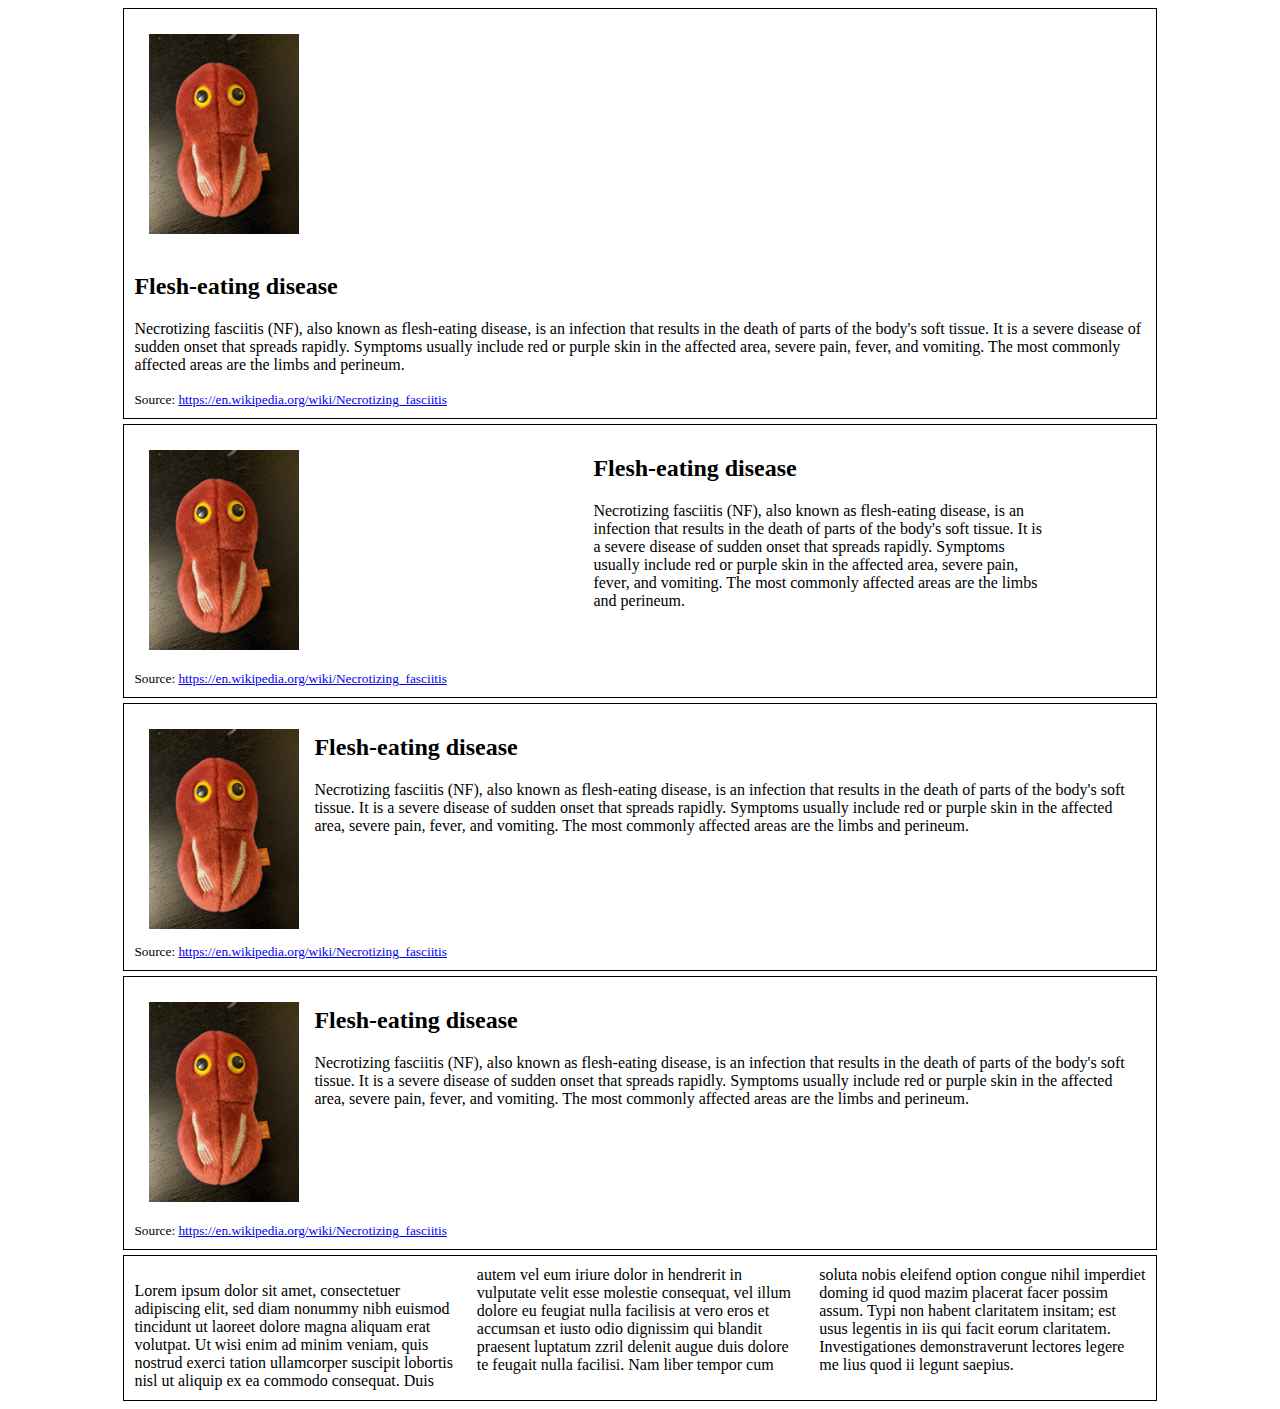
<file: index.html>
<!DOCTYPE html>
<html>

<head>
    <meta charset="utf-8">
    <link rel="stylesheet" type="text/css" href="assets/css/styles.css">
    <title>HTML Layouts</title>
</head>

<body>
    <section id="normal">
        <img width="150" src="assets/images/flesh_eating.jpg">
        <h2>Flesh-eating disease</h2>
        <p>Necrotizing fasciitis (NF), also known as flesh-eating disease, is an infection that results in the death of
            parts of the body's soft tissue. It is a severe disease of sudden onset that spreads rapidly. Symptoms
            usually include red or purple skin in the affected area, severe pain, fever, and vomiting. The most commonly
            affected areas are the limbs and perineum.</p>
        <small>Source: <a target="_blank"
                href="https://en.wikipedia.org/wiki/Necrotizing_fasciitis">https://en.wikipedia.org/wiki/Necrotizing_fasciitis</a></small>
    </section>
    <section id="display">
        <div class="row">
            <div class="col">
                <img width="150" src="assets/images/flesh_eating.jpg">
            </div>
            <div class="col">
                <h2>Flesh-eating disease</h2>
                <p>Necrotizing fasciitis (NF), also known as flesh-eating disease, is an infection that results in the
                    death of parts of the body's soft tissue. It is a severe disease of sudden onset that spreads
                    rapidly. Symptoms usually include red or purple skin in the affected area, severe pain, fever, and
                    vomiting. The most commonly affected areas are the limbs and perineum.</p>
            </div>
        </div>
        <small>Source: <a target="_blank"
                href="https://en.wikipedia.org/wiki/Necrotizing_fasciitis">https://en.wikipedia.org/wiki/Necrotizing_fasciitis</a></small>
    </section>

    <section id="float">
        <img width="150" src="assets/images/flesh_eating.jpg" />
        <h2>Flesh-eating disease</h2>
        <p>Necrotizing fasciitis (NF), also known as flesh-eating disease, is an infection that results in the death of
            parts of the body's soft tissue. It is a severe disease of sudden onset that spreads rapidly. Symptoms
            usually include red or purple skin in the affected area, severe pain, fever, and vomiting. The most commonly
            affected areas are the limbs and perineum.</p>
        <small class="clear">Source: <a target="_blank"
                href="https://en.wikipedia.org/wiki/Necrotizing_fasciitis">https://en.wikipedia.org/wiki/Necrotizing_fasciitis</a></small>
    </section>

    <section id="flex-box">
        <div class="row">
            <div class="col">
                <img width="150" src="assets/images/flesh_eating.jpg">
            </div>
            <div class="col">
                <h2>Flesh-eating disease</h2>
                <p>Necrotizing fasciitis (NF), also known as flesh-eating disease, is an infection that results in the
                    death of parts of the body's soft tissue. It is a severe disease of sudden onset that spreads
                    rapidly. Symptoms usually include red or purple skin in the affected area, severe pain, fever, and
                    vomiting. The most commonly affected areas are the limbs and perineum.</p>
            </div>
        </div>
        <small>Source: <a target="_blank"
                href="https://en.wikipedia.org/wiki/Necrotizing_fasciitis">https://en.wikipedia.org/wiki/Necrotizing_fasciitis</a></small>
    </section>

    <section id="columns">
        <div>
            <p>Lorem ipsum dolor sit amet, consectetuer adipiscing elit, sed diam nonummy nibh euismod tincidunt ut
                laoreet dolore magna aliquam erat volutpat. Ut wisi enim ad minim veniam, quis nostrud exerci tation
                ullamcorper suscipit lobortis nisl ut aliquip ex ea commodo consequat.
                Duis autem vel eum iriure dolor in hendrerit in vulputate velit esse molestie consequat, vel illum
                dolore eu feugiat nulla facilisis at vero eros et accumsan et iusto odio dignissim qui blandit praesent
                luptatum zzril delenit augue duis dolore te feugait nulla facilisi. Nam liber tempor cum soluta nobis
                eleifend option congue nihil imperdiet doming id quod mazim placerat facer possim assum. Typi non habent
                claritatem insitam; est usus legentis in iis qui facit eorum claritatem. Investigationes demonstraverunt
                lectores legere me lius quod ii legunt saepius.</p>
        </div>
    </section>
</body>

</html>
</file>
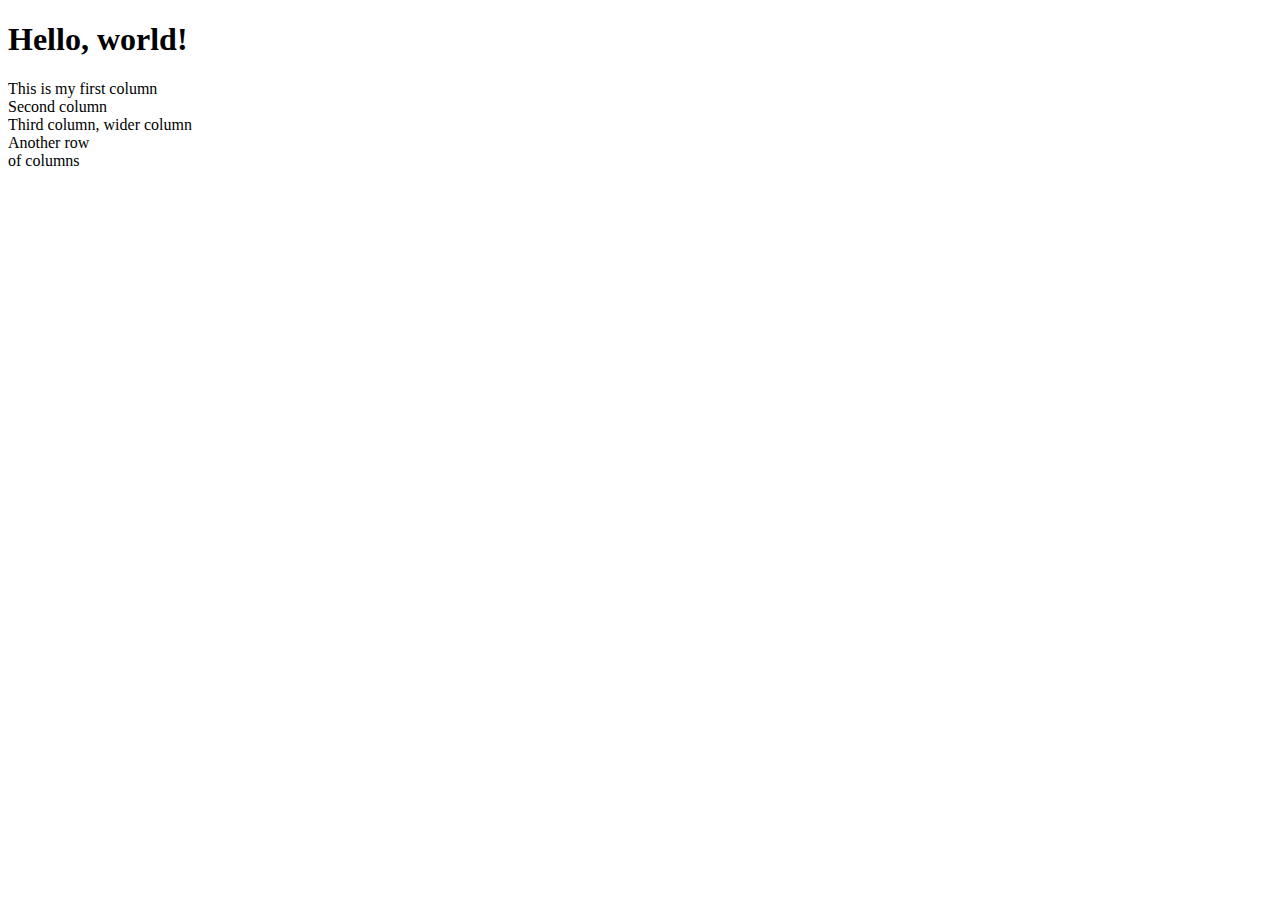
<file: bootstrap.html>
<!doctype html>
<html lang="en">

<head>
    <!-- Required meta tags -->
    <meta charset="utf-8">
    <meta name="viewport" content="width=device-width, initial-scale=1">

    <!-- Bootstrap CSS -->
    <link href="https://cdn.jsdelivr.net/npm/bootstrap@5.0.2/dist/css/bootstrap.min.css" rel="stylesheet"
        integrity="sha384-EVSTQN3/azprG1Anm3QDgpJLIm9Nao0Yz1ztcQTwFspd3yD65VohhpuuCOmLASjC" crossorigin="anonymous">

    <title>Hello, world!</title>
</head>

<body>
    <div class="container">
        <h1>Hello, world!</h1>
        <div class="row my-3">
            <div class="col-3 mx-3 bg-primary text-white">This is my first column</div>
            <div class="col-3 mx-3 bg-primary text-white">Second column</div>
            <div class="col-5 mx-3 bg-primary text-white">Third column, wider column</div>
        </div>
        <div class="row my-3">
            <div class="col-5 mx-3 bg-primary text-white">Another row</div>
            <div class="col-5 mx-3 bg-primary text-white">of columns</div>
        </div>
    </div>

</body>

</html>
</file>
<file: assets/css/styles.css>
/*layouts*/
img {
    padding: 15px;
}
section {
    border: 1px solid black;
    padding: 10px;
    margin: 5px auto;
    width: 80%;
}

#display .col {
    display: inline-block;
    width: 45%;
    vertical-align: top;
}

#float {
    overflow: auto;
}
#float img {
    float: left;
}
#float small {
    display: block;
    clear: left;
}

#flex-box .row {
    display: flex;
}

#columns {
    /*shortcut column-width column-count*/
    columns: 100px 3;
}
</file>
